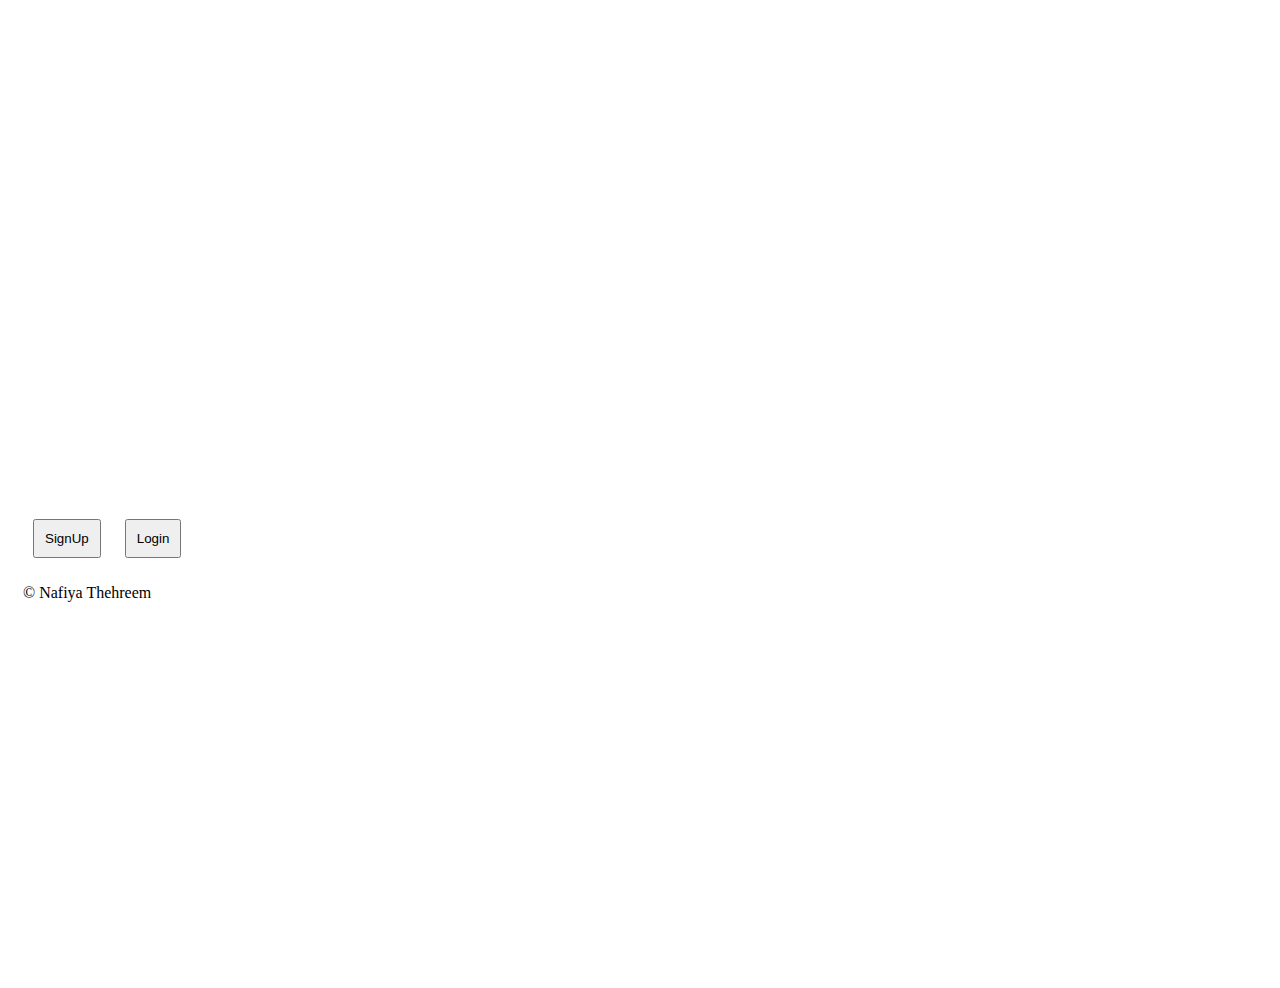
<file: index.html>
<!DOCTYPE html>
<html lang="en" dir="ltr">
  <head>
    <meta charset="utf-8">
    <title>GUVI</title>
    <link rel="canonical" href="https://getbootstrap.com/docs/5.3/examples/sign-in/">
    <link href="https://cdn.jsdelivr.net/npm/bootstrap@5.3.0-alpha3/dist/css/bootstrap.min.css" rel="stylesheet" integrity="sha384-KK94CHFLLe+nY2dmCWGMq91rCGa5gtU4mk92HdvYe+M/SXH301p5ILy+dN9+nJOZ" crossorigin="anonymous">
    <link href="css/styles.css" rel="stylesheet">
  </head>
  <body class="text-center">
    <main class="form-signin w-100 m-auto">
      <h1 class="h3 mb-3 fw-normal" style ="color:white;">Welcome</h1>
      <p style="color:white;">new user? SignUp and Login to update the profile details.</p>
      <div class="mb-3">
        <a href="register.html"><button type="submit" class="w-100 btn btn-lg btn btn-outline-info" name="SignUp" style="padding:10px; margin:10px;" >SignUp</button></a>
        <a href="login.html"><button type="submit" class="w-100 btn btn-lg btn btn-outline-info" name="Login" style="padding:10px; margin:10px;">Login</button></a>
        <!-- <a href="profile.html"><button type="submit" class="w-100 btn btn-lg btn btn-outline-info" name="Profile" style="padding:10px; margin:10px;">Profile</button></a> -->
      </div>
      <p class="mt-5 mb-3 text-body-secondary">&copy; Nafiya Thehreem</p>
    </main>
    </body>
</html>
</file>
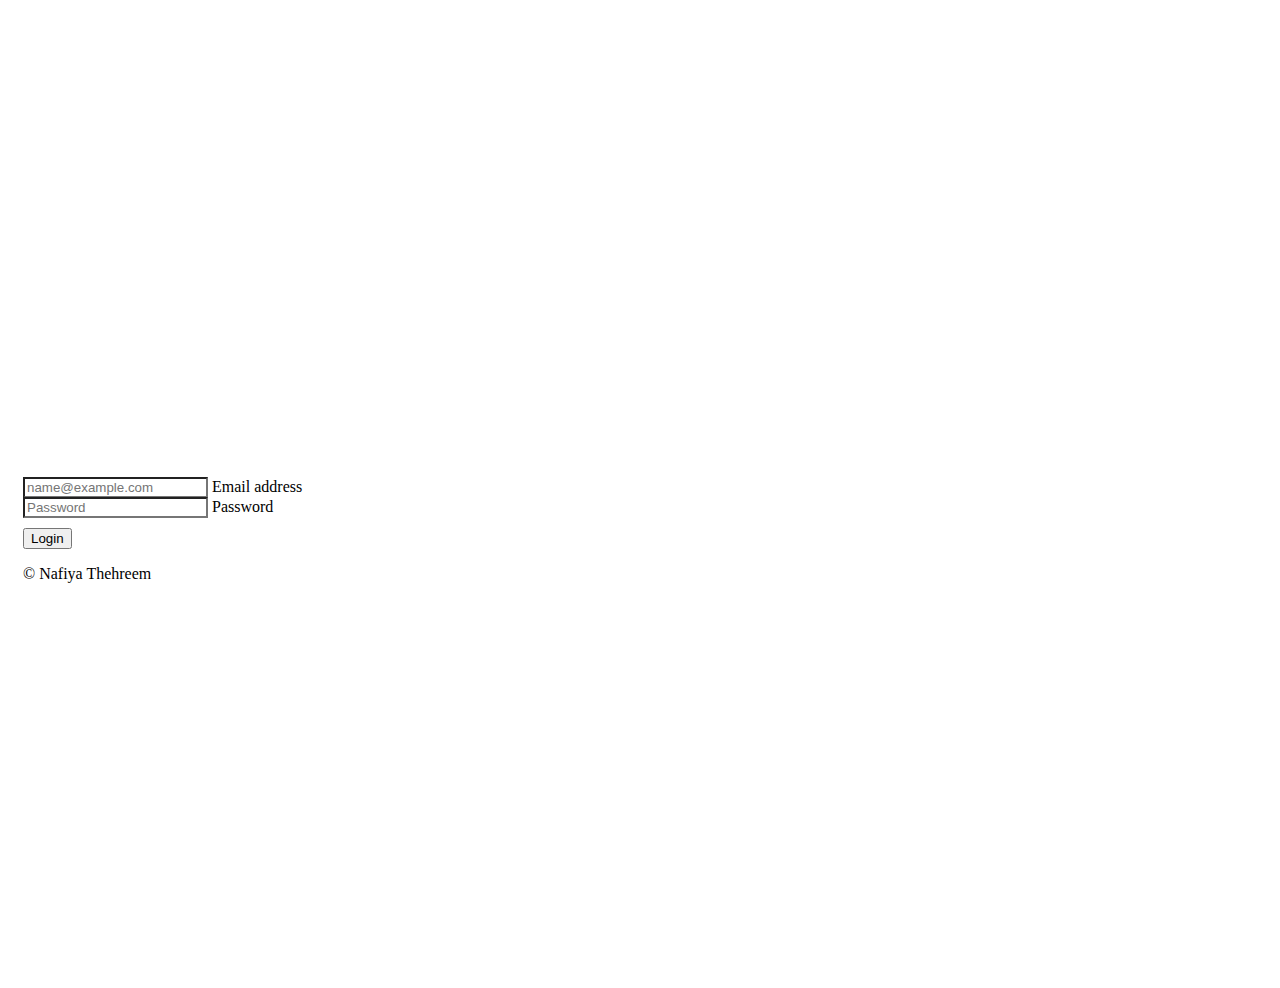
<file: login.html>
<!doctype html>
<html lang="en" data-bs-theme="auto">
  <head>
    <meta charset="utf-8">
    <title>Login</title>
    <link rel="canonical" href="https://getbootstrap.com/docs/5.3/examples/sign-in/">
    <link href="https://cdn.jsdelivr.net/npm/bootstrap@5.3.0-alpha3/dist/css/bootstrap.min.css" rel="stylesheet" integrity="sha384-KK94CHFLLe+nY2dmCWGMq91rCGa5gtU4mk92HdvYe+M/SXH301p5ILy+dN9+nJOZ" crossorigin="anonymous">
    <link href="css/styles.css" rel="stylesheet">
    <script src="js/login.js" charset="utf-8"></script>
  </head>
  <body class="text-center">
  <main class="form-signin w-100 m-auto">
  <form action ="php/login.php" method = "POST">
    <h1 class="h3 mb-3 fw-normal" style="color:white;">Login</h1>
    <div class="form-floating">
      <input type="email" class="form-control" id="email" name ="email" placeholder="name@example.com">
      <label for="floatingInput">Email address</label>
    </div>
    <div class="form-floating">
      <input type="password" class="form-control" id="password" name ="password" placeholder="Password">
      <label for="floatingPassword">Password</label>
    </div>
    <button class="w-100 btn btn-lg btn-outline-primary" type="submit" name ="login" >Login</button>
    <p class="mt-5 mb-3 text-body-secondary">&copy; Nafiya Thehreem</p>
  </form>
  </main>
  </body>
</html>
</file>
<file: css/styles.css>
html,
body {
  height: 100%;
  background-image: url("https://images.pexels.com/photos/4646214/pexels-photo-4646214.jpeg?auto=compress&cs=tinysrgb&w=600");
  background-size: cover;
}

body {
  display: flex;
  align-items: center;
  padding-top: 40px;
  padding-bottom: 40px;
}

.form-signin {
  max-width: 330px;
  padding: 15px;
}

.form-signin .form-floating:focus-within {
  z-index: 2;
}

.form-signin input[type="email"] {
  margin-bottom: -1px;
  border-bottom-right-radius: 0;
  border-bottom-left-radius: 0;
}

.form-signin input[type="password"] {
  margin-bottom: 10px;
  border-top-left-radius: 0;
  border-top-right-radius: 0;
}
.top {
  margin-bottom: -1px;
  border-bottom-right-radius: 0;
  border-bottom-left-radius: 0;
}
.middle{
  border-radius:0;
  margin-bottom: 0;
}
.bottom{
  margin-bottom: 10px;
  border-top-left-radius: 0;
  border-top-right-radius: 0;
}
</file>
